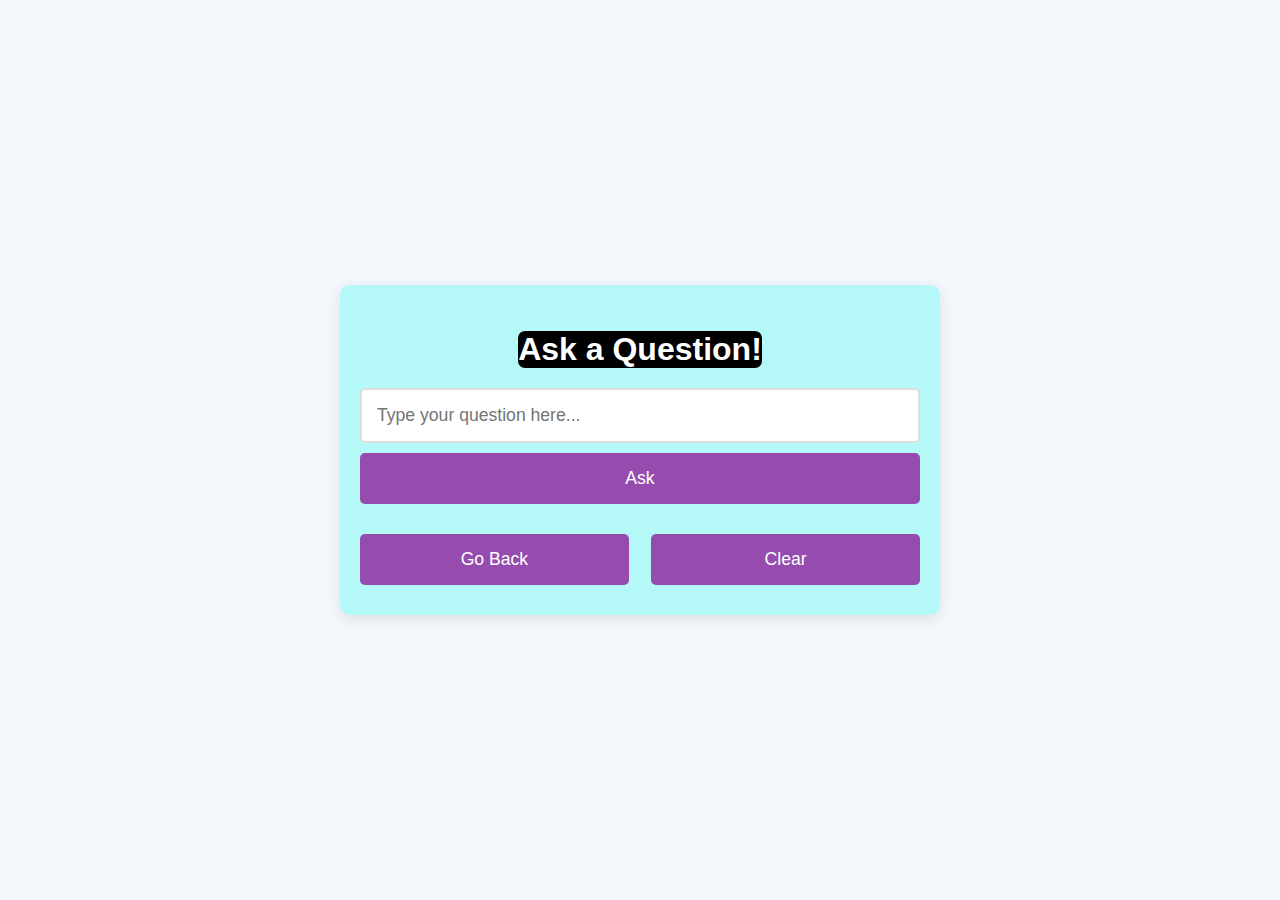
<file: templates/index.html>
<!DOCTYPE html>
<html lang="en">
<head>
    <meta charset="UTF-8">
    <meta name="viewport" content="width=device-width, initial-scale=1.0">
    <title>CDP Chatbot</title>
    <style>
        /* General Styles */
        body {
            background-image: url('https://img.freepik.com/premium-photo/computer-desk-with-purple-light_889227-4046.jpg');
            background-repeat: no-repeat;
            background-size: cover;
            font-family: 'Arial', sans-serif;
            background-color: #f4f7fc;
            margin: 0;
            padding: 0;
            display: flex;
            justify-content: center;
            align-items: center;
            height: 100vh;
            color: #333;
            transition: background-color 0.3s ease;
        }

        h2 {
            color: #333;
            text-align: center;
            font-size: 2em;
            margin-bottom: 20px;
        }

        .chat-container {
            background-color: #b4f9f8;
            padding: 20px;
            border-radius: 10px;
            box-shadow: 0 4px 15px rgba(0, 0, 0, 0.1);
            max-width: 600px;
            width: 100%;
            box-sizing: border-box;
            text-align: center;
            transition: opacity 0.5s ease;
            background-size: cover;
        
        }

        input[type="text"] {
            width: 100%;
            padding: 15px;
            margin-bottom: 10px;
            border: 2px solid #ddd;
            border-radius: 5px;
            font-size: 1.1em;
            box-sizing: border-box;
            transition: border-color 0.3s ease;
        }

        input[type="text"]:focus {
            border-color: #4CAF50;
        }

        button {
            background-color: #964caf;
            color: white;
            padding: 15px;
            border: none;
            border-radius: 5px;
            font-size: 1.1em;
            width: 100%;
            cursor: pointer;
            transition: background-color 0.3s ease, transform 0.3s ease;
            margin-bottom: 10px;
        }

        button:hover {
            background-color: #45a083;
            transform: translateY(-2px);
        }

        #response {
            margin-top: 10px;
            font-size: 1.2em;
            color: #000000;
            background-color: #ffffff;
            opacity: 1;
            transition: opacity 0.5s ease;
            display: inline;
        }

        .action-buttons {
            display: flex;
            justify-content: space-between;
            margin-top: 20px;
        }

        .action-buttons button {
            width: 48%;
        }

        .fade-out {
            opacity: 0;
            transition: opacity 0.5s ease;
        }

        /* Responsive Design */
        @media (max-width: 768px) {
            .chat-container {
                padding: 15px;
            }

            h2 {
                font-size: 1.5em;
            }

            input[type="text"] {
                padding: 12px;
            }

            button {
                padding: 12px;
            }

            .action-buttons button {
                width: 45%;
            }
        }
    </style>
</head>
<body>
    <div class="chat-container" style="background-image: url('https://www.bing.com/th/id/OGC.dfb0012a2e17787904587c651772c8a2?pid=1.7&rurl=https%3a%2f%2fwww.crossovertraining.in%2fwp-content%2fuploads%2f2019%2f11%2fartificial-intelligence.gif&ehk=x%2fxZ0eQCFlB2vQy6UTJ8j97Lbk3%2bjhG%2bo1xlZkizyvY%3d');position: absolute;">
        
        <h2 style="color: rgb(255, 255, 255);background-color: #000000;display:inline-block;border-radius: 7px;color: #ffffff;">Ask a Question!</h2>
        <input type="text" id="question" placeholder="Type your question here...">
        <button onclick="askChatbot()">Ask</button>
        <p id="response"></p>
        
        <div id="loading" style="display:none;color: white;">Loading...</div> <!-- Loading message -->

        <div class="action-buttons">
            <button onclick="goBack()">Go Back</button>
            <button onclick="clearInput()">Clear</button>
        </div>
    </div>

    <script>
        // Function to ask chatbot
        function askChatbot() {
            let question = document.getElementById("question").value.trim();
            const askButton = document.querySelector("button");
            const loading = document.getElementById("loading");
            const response = document.getElementById("response");

            if (!question) {
                response.innerText = "Please type a question."; // Prompt if empty
                return;
            }
            
            askButton.disabled = true; // Disable the button while waiting for response
            loading.style.display = "block"; // Show loading message

            fetch("/chat", {
                method: "POST",
                headers: { "Content-Type": "application/json" },
                body: JSON.stringify({ question: question })
            })
            .then(response => response.json())
            .then(data => {
                document.getElementById("response").innerText = data.response; // Display the chatbot response
                loading.style.display = "none"; // Hide loading message
                askButton.disabled = false; // Re-enable the button
            })
            .catch(error => {
                document.getElementById("response").innerText = "Sorry,-Please try again with (past) this in your search-bar http://127.0.0.1:5000/";
                loading.style.display = "none"; // Hide loading message
                askButton.disabled = false; // Re-enable the button
            });
        }

        // Function to go back to the previous page
        function goBack() {
            document.querySelector('.chat-container').classList.add('fade-out');
            document.querySelector('#response').classList.add('fade-out');

            setTimeout(function() {
                window.history.back(); // Go back after fade-out animation
            }, 500); // Wait for the fade-out animation to finish
        }

        // Function to clear the input and response with fade-out animation
        function clearInput() {
            document.querySelector('#question').classList.add('fade-out');
            document.querySelector('#response').classList.add('fade-out');

            setTimeout(function() {
                document.getElementById("question").value = '';
                document.getElementById("response").innerText = '';
                document.querySelector('#question').classList.remove('fade-out');
                document.querySelector('#response').classList.remove('fade-out');
            }, 500);
        }
    </script> <center>   <h3 style="color: white;background-color: #333333b0;border-radius: 7px;display: block;">Assignment 2: Support Agent Chatbot for CDP “How-to” Questions</h3>
    <h6 style="color: white;background-color: #333333b0;border-radius: 7px;display: inline;"><a href="https://abduljamil.netlify.app/"></a>~ www.ABDUL JAMIL.net</h6></center> 
</body>
</html>
</file>
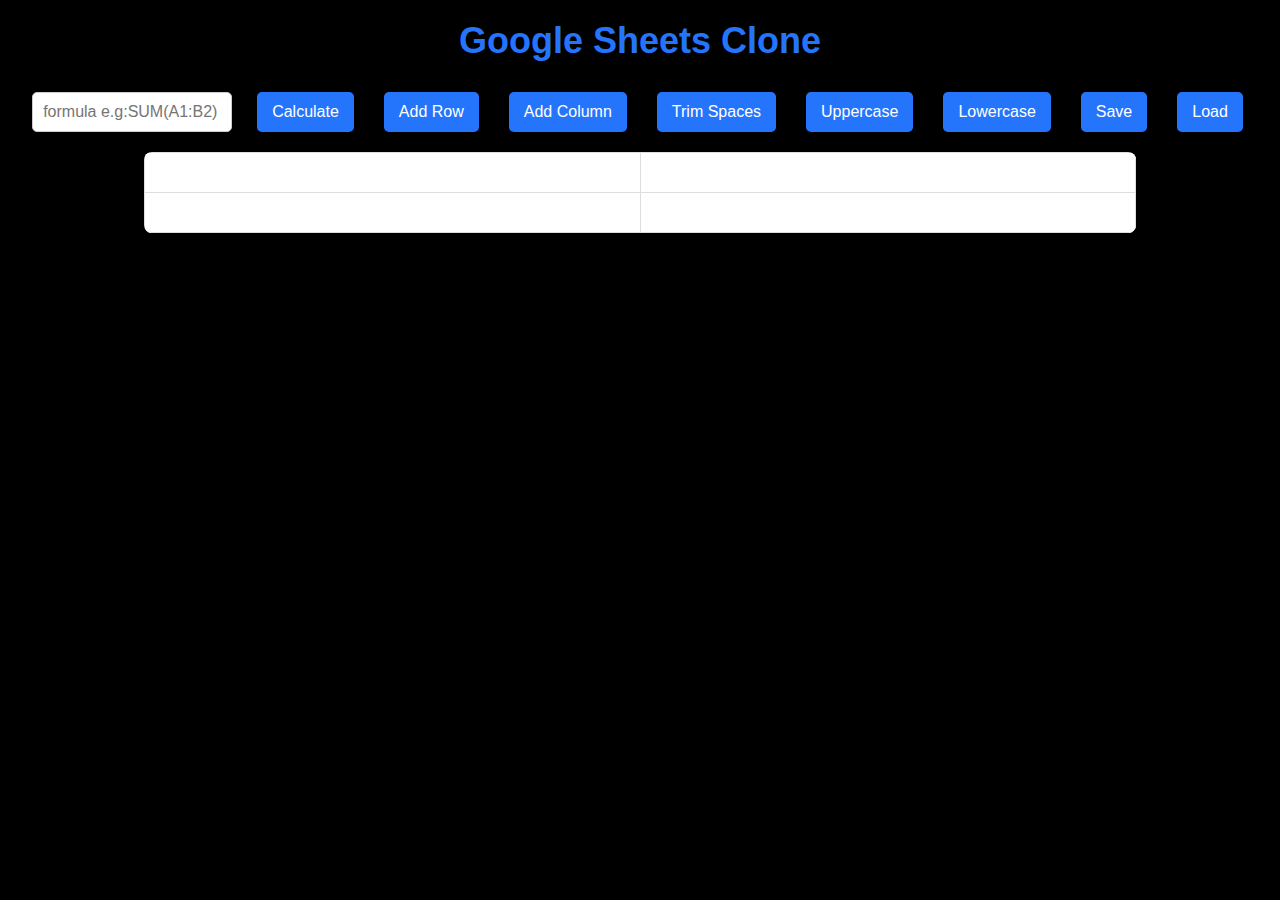
<file: Web Application Mimicking Google Sheets-assignment 1/index.html>
<!DOCTYPE html>
<html lang="en">
<head>
    <meta charset="UTF-8">
    <meta name="viewport" content="width=device-width, initial-scale=1.0">
    <title>Google Sheets Clone</title>
    <link rel="stylesheet" href="styles.css">
</head>
<body style="background-color: rgb(0, 0, 0);">
    <header>
        <h1>Google Sheets Clone</h1>
    </header>

    <div class="controls">

        <input type="text" id="formulaInput" placeholder="formula e.g:SUM(A1:B2)" />
        <button onclick="calculateFormula()">Calculate</button>
        <br>
        <button onclick="addRow()">Add Row</button> <br>
        <button onclick="addColumn()">Add Column</button> <br>


        <button onclick="trimCells()">Trim Spaces</button> <br>
        <button onclick="convertToUpper()">Uppercase</button> <br>
        <button onclick="convertToLower()">Lowercase</button> <br> <br> 

        <button onclick="saveSpreadsheet()">Save</button> <br>
        <button onclick="loadSpreadsheet()">Load</button> <br>
    </div>

    <table id="spreadsheet">
        <tbody>
            <tr>
                <td contenteditable="true"></td>
                <td contenteditable="true"></td>
            </tr>
            <tr>
                <td contenteditable="true"></td>
                <td contenteditable="true"></td>
            </tr>
        </tbody>
    </table>

    <script src="script.js"></script>
</body>
</html>
</file>
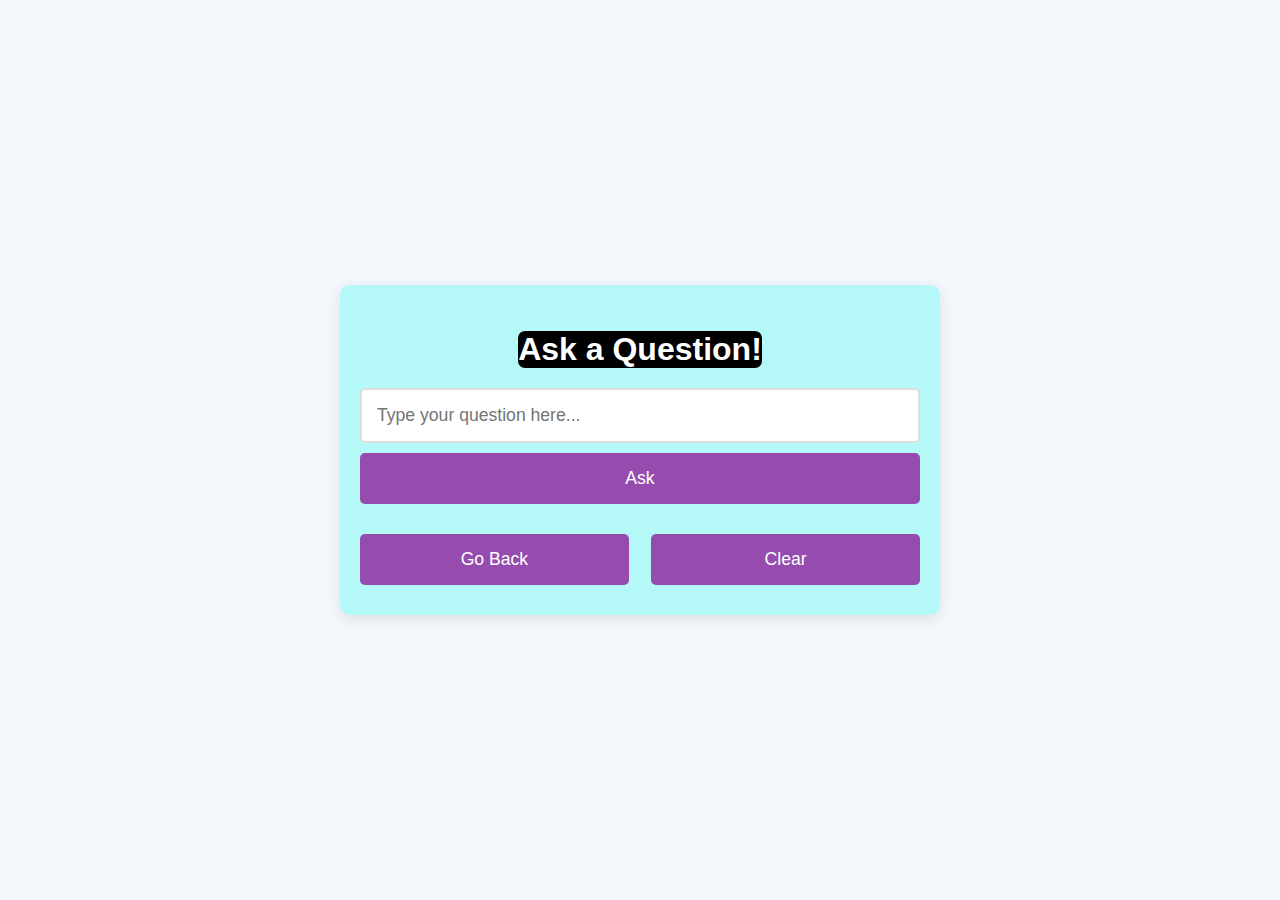
<file: cdp_chat/templates/index.html>
<!DOCTYPE html>
<html lang="en">
<head>
    <meta charset="UTF-8">
    <meta name="viewport" content="width=device-width, initial-scale=1.0">
    <title>CDP Chatbot</title>
    <style>
        /* General Styles */
        body {
            background-image: url('https://img.freepik.com/premium-photo/computer-desk-with-purple-light_889227-4046.jpg');
            background-repeat: no-repeat;
            background-size: cover;
            font-family: 'Arial', sans-serif;
            background-color: #f4f7fc;
            margin: 0;
            padding: 0;
            display: flex;
            justify-content: center;
            align-items: center;
            height: 100vh;
            color: #333;
            transition: background-color 0.3s ease;
        }

        h2 {
            color: #333;
            text-align: center;
            font-size: 2em;
            margin-bottom: 20px;
        }

        .chat-container {
            background-color: #b4f9f8;
            padding: 20px;
            border-radius: 10px;
            box-shadow: 0 4px 15px rgba(0, 0, 0, 0.1);
            max-width: 600px;
            width: 100%;
            box-sizing: border-box;
            text-align: center;
            transition: opacity 0.5s ease;
            background-size: cover;
        
        }

        input[type="text"] {
            width: 100%;
            padding: 15px;
            margin-bottom: 10px;
            border: 2px solid #ddd;
            border-radius: 5px;
            font-size: 1.1em;
            box-sizing: border-box;
            transition: border-color 0.3s ease;
        }

        input[type="text"]:focus {
            border-color: #4CAF50;
        }

        button {
            background-color: #964caf;
            color: white;
            padding: 15px;
            border: none;
            border-radius: 5px;
            font-size: 1.1em;
            width: 100%;
            cursor: pointer;
            transition: background-color 0.3s ease, transform 0.3s ease;
            margin-bottom: 10px;
        }

        button:hover {
            background-color: #45a083;
            transform: translateY(-2px);
        }

        #response {
            margin-top: 10px;
            font-size: 1.2em;
            color: #000000;
            background-color: #ffffff;
            opacity: 1;
            transition: opacity 0.5s ease;
            display: inline;
        }

        .action-buttons {
            display: flex;
            justify-content: space-between;
            margin-top: 20px;
        }

        .action-buttons button {
            width: 48%;
        }

        .fade-out {
            opacity: 0;
            transition: opacity 0.5s ease;
        }

        /* Responsive Design */
        @media (max-width: 768px) {
            .chat-container {
                padding: 15px;
            }

            h2 {
                font-size: 1.5em;
            }

            input[type="text"] {
                padding: 12px;
            }

            button {
                padding: 12px;
            }

            .action-buttons button {
                width: 45%;
            }
        }
    </style>
</head>
<body>
    <div class="chat-container" style="background-image: url('https://www.bing.com/th/id/OGC.dfb0012a2e17787904587c651772c8a2?pid=1.7&rurl=https%3a%2f%2fwww.crossovertraining.in%2fwp-content%2fuploads%2f2019%2f11%2fartificial-intelligence.gif&ehk=x%2fxZ0eQCFlB2vQy6UTJ8j97Lbk3%2bjhG%2bo1xlZkizyvY%3d');position: absolute;">
        
        <h2 style="color: rgb(255, 255, 255);background-color: #000000;display:inline-block;border-radius: 7px;color: #ffffff;">Ask a Question!</h2>
        <input type="text" id="question" placeholder="Type your question here...">
        <button onclick="askChatbot()">Ask</button>
        <p id="response"></p>
        
        <div id="loading" style="display:none;color: white;">Loading...</div> <!-- Loading message -->

        <div class="action-buttons">
            <button onclick="goBack()">Go Back</button>
            <button onclick="clearInput()">Clear</button>
        </div>
    </div>

    <script>
        // Function to ask chatbot
        function askChatbot() {
            let question = document.getElementById("question").value.trim();
            const askButton = document.querySelector("button");
            const loading = document.getElementById("loading");
            const response = document.getElementById("response");

            if (!question) {
                response.innerText = "Please type a question."; // Prompt if empty
                return;
            }
            
            askButton.disabled = true; // Disable the button while waiting for response
            loading.style.display = "block"; // Show loading message

            fetch("/chat", {
                method: "POST",
                headers: { "Content-Type": "application/json" },
                body: JSON.stringify({ question: question })
            })
            .then(response => response.json())
            .then(data => {
                document.getElementById("response").innerText = data.response; // Display the chatbot response
                loading.style.display = "none"; // Hide loading message
                askButton.disabled = false; // Re-enable the button
            })
            .catch(error => {
                document.getElementById("response").innerText = "Sorry,-Please try again with (past) this in your search-bar http://127.0.0.1:5000/";
                loading.style.display = "none"; // Hide loading message
                askButton.disabled = false; // Re-enable the button
            });
        }

        // Function to go back to the previous page
        function goBack() {
            document.querySelector('.chat-container').classList.add('fade-out');
            document.querySelector('#response').classList.add('fade-out');

            setTimeout(function() {
                window.history.back(); // Go back after fade-out animation
            }, 500); // Wait for the fade-out animation to finish
        }

        // Function to clear the input and response with fade-out animation
        function clearInput() {
            document.querySelector('#question').classList.add('fade-out');
            document.querySelector('#response').classList.add('fade-out');

            setTimeout(function() {
                document.getElementById("question").value = '';
                document.getElementById("response").innerText = '';
                document.querySelector('#question').classList.remove('fade-out');
                document.querySelector('#response').classList.remove('fade-out');
            }, 500);
        }
    </script> <center>   <h3 style="color: white;background-color: #333333b0;border-radius: 7px;display: block;">Assignment 2: Support Agent Chatbot for CDP “How-to” Questions</h3>
    <h6 style="color: white;background-color: #333333b0;border-radius: 7px;display: inline;"><a href="https://abduljamil.netlify.app/"></a>~ www.ABDUL JAMIL.net</h6></center> 
</body>
</html>
</file>
<file: Web Application Mimicking Google Sheets-assignment 1/styles.css>
/* General styles */
* {
    margin: 0;
    padding: 0;
    box-sizing: border-box;
}

body {
    font-family: 'Arial', sans-serif;
    background-color: #f0f0f0;
    color: #333;
    padding: 20px;
    text-align: center;
}

header {
    margin-bottom: 30px;
}

h1 {
    color: #2575fc;
    font-size: 36px;
}

/* Controls styling */
.controls {
    margin-bottom: 20px;
    display: flex;
    flex-wrap: wrap;
    justify-content: center;
    gap: 15px;
}

button {
    background-color: #2575fc;
    color: white;
    border: none;
    padding: 10px 15px;
    border-radius: 5px;
    cursor: pointer;
    font-size: 16px;
    transition: background-color 0.3s ease, transform 0.3s ease;
}

button:hover {
    background-color: #6a11cb;
    transform: scale(1.05);
}

/* Input field styling */
#formulaInput {
    padding: 10px;
    font-size: 16px;
    border-radius: 5px;
    border: 1px solid #ccc;
    width: 200px;
    margin: 0 10px;
}

#formulaInput:focus {
    border-color: #2575fc;
    outline: none;
}

/* Table styling */
table {
    width: 80%;
    margin: 20px auto;
    border-collapse: collapse;
    border-radius: 8px;
    overflow: hidden;
}

td {
    width: 100px;
    height: 40px;
    border: 1px solid #ddd;
    text-align: center;
    vertical-align: middle;
    background-color: white;
    font-size: 16px;
    font-weight: normal;
    transition: background-color 0.3s ease;
}

/* Table hover effect */
td:hover {
    background-color: #f0f8ff;
}

/* Striped rows */
tr:nth-child(even) {
    background-color: #f9f9f9;
}

tr:nth-child(odd) {
    background-color: #ffffff;
}

/* Responsive design for smaller screens */
@media (max-width: 768px) {
    .controls {
        flex-direction: row;
        align-items: center;
    }

    #formulaInput {
        width: 100%;
        max-width: 300px;
        margin: 10px 0;
    }

    table {
        width: 100%;
    }

    td {
        width: auto;
    }
}
</file>
